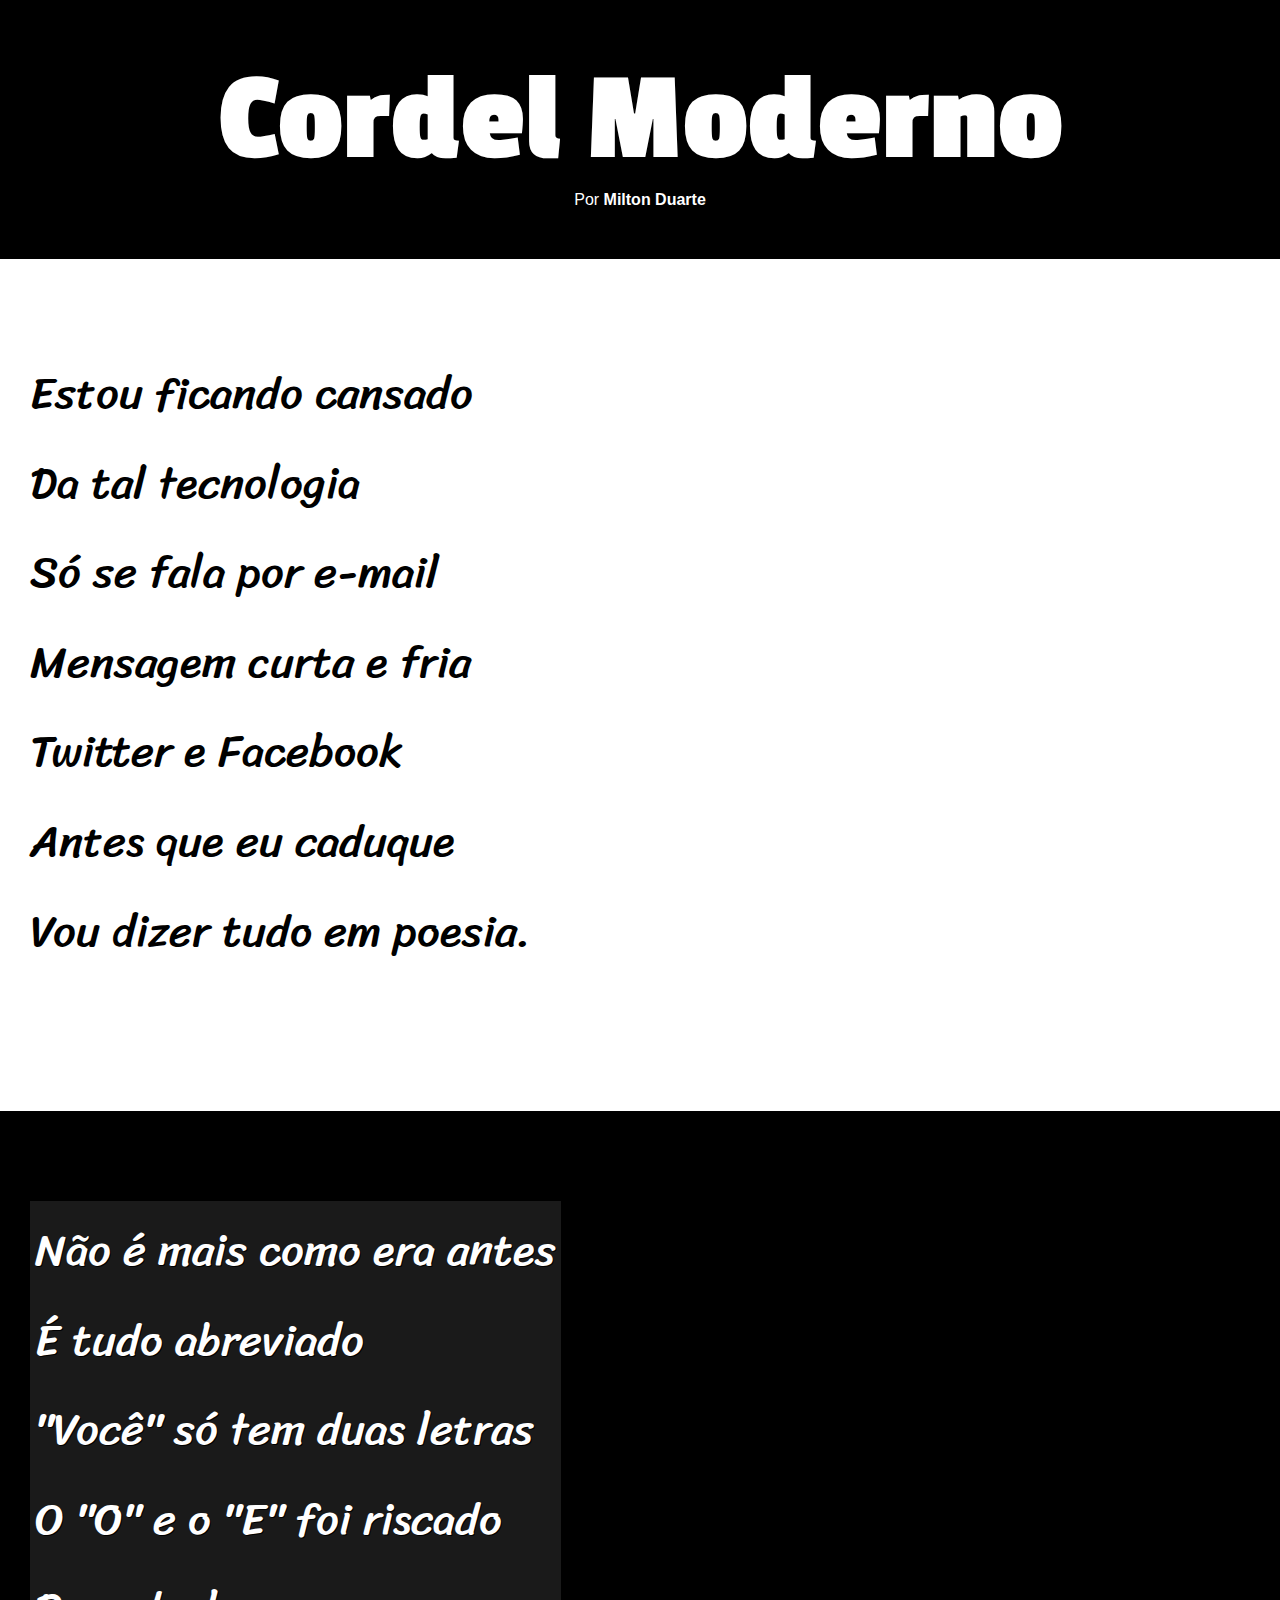
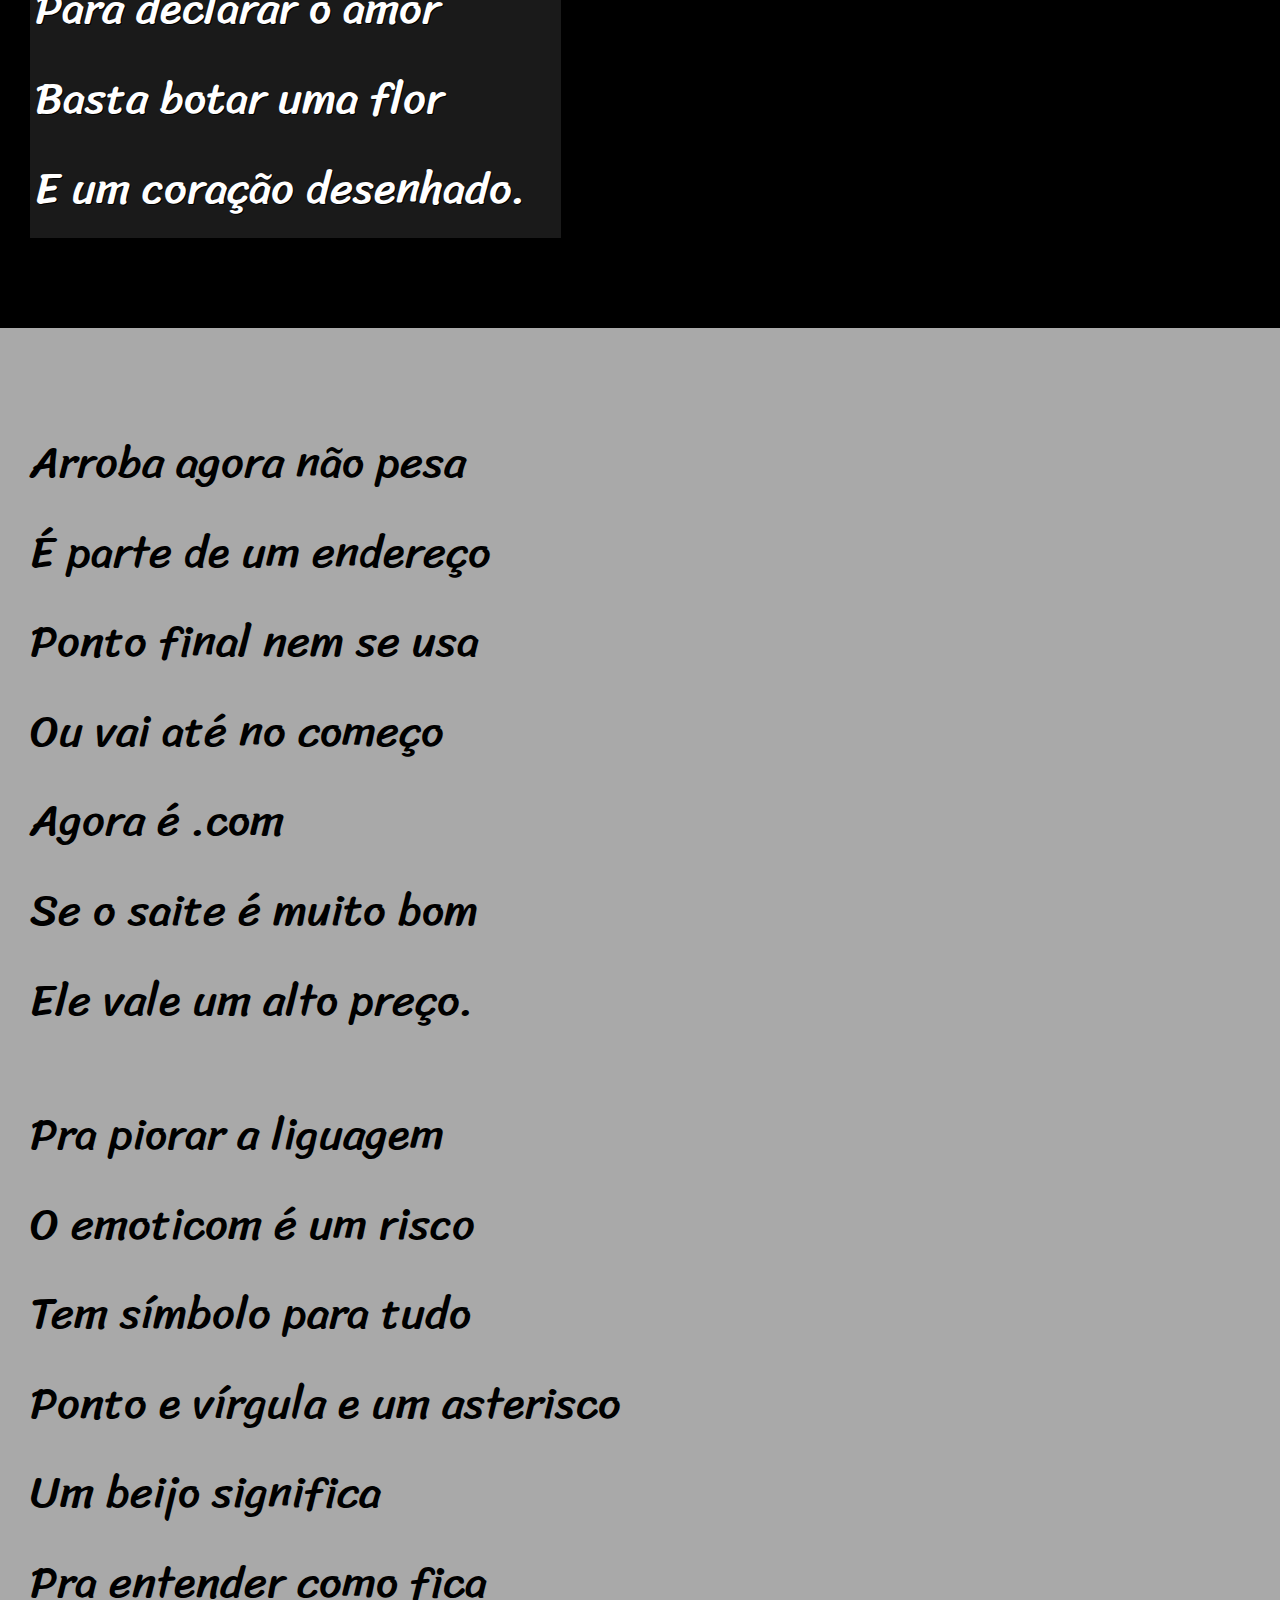
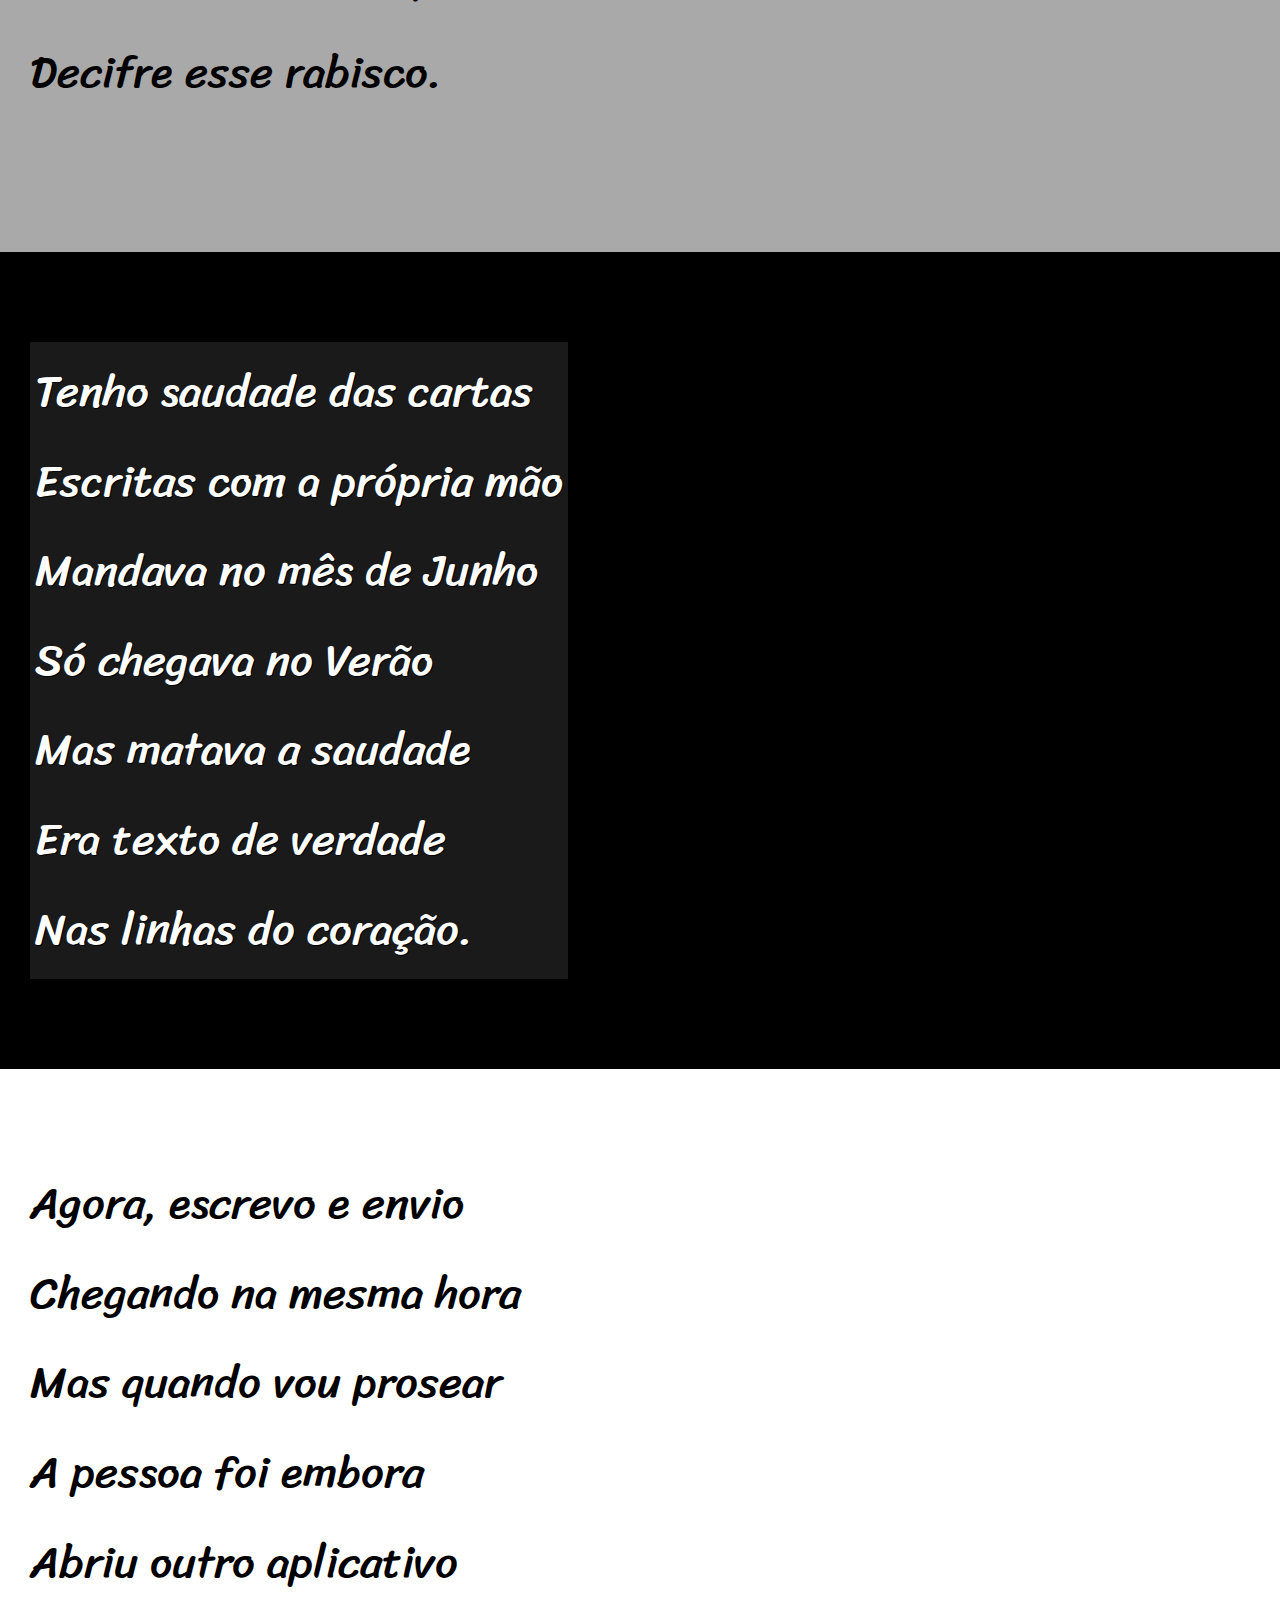
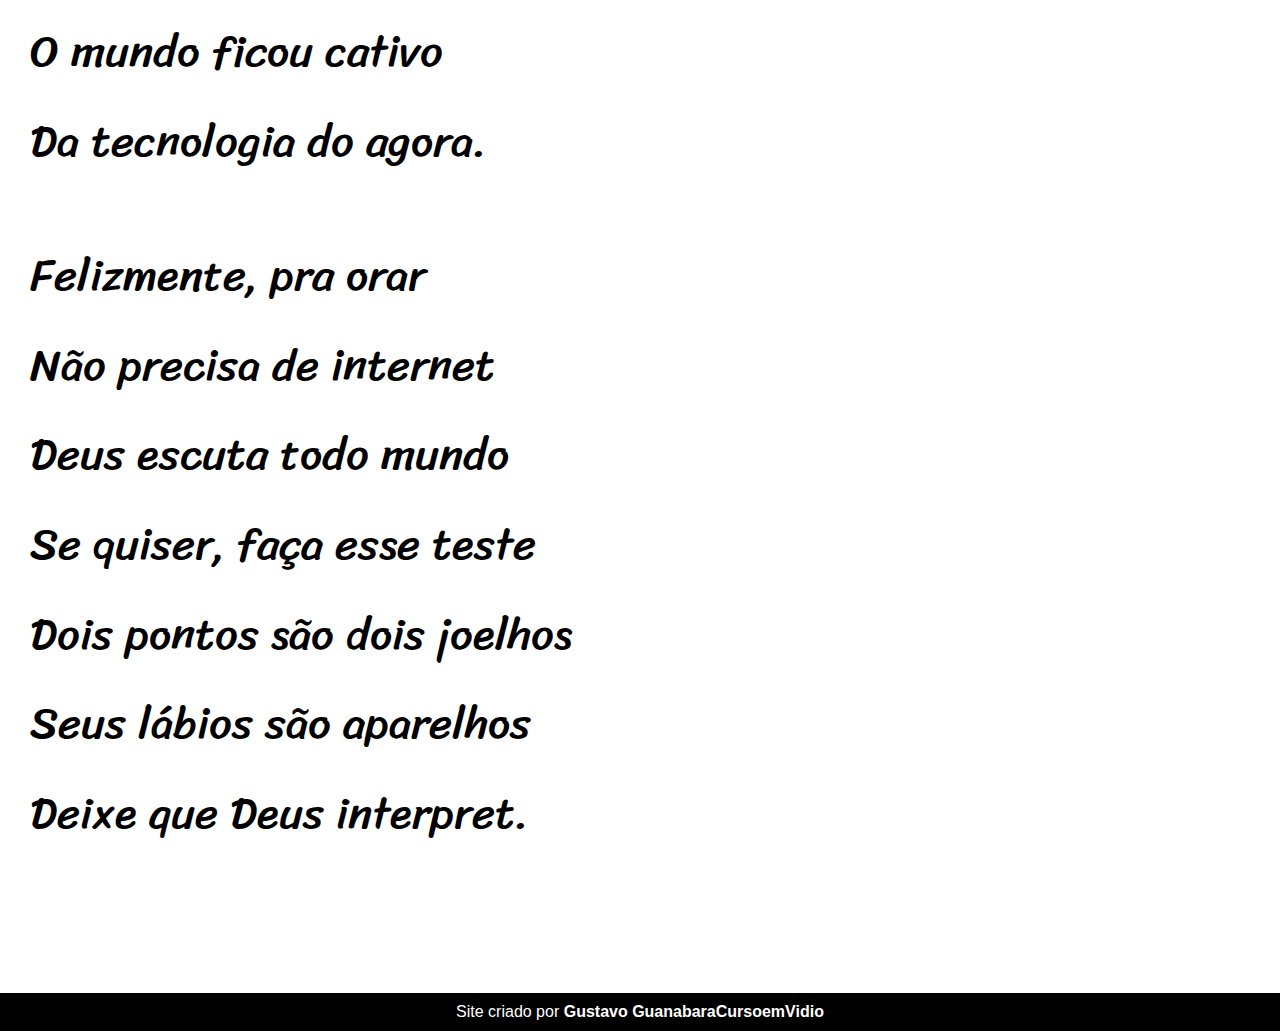
<file: index.html>
<!DOCTYPE html>
<html lang="pt-br">
<head>
    <meta charset="UTF-8">
    <meta name="viewport" content="width=device-width, initial-scale=1.0">
    <title>Cordel Mordeno</title>
    <link rel="stylesheet" href="estilo/style.css">
</head>
<body>
    <header>
        <h1>
            Cordel Moderno
        </h1>
        <p>
            Por<a href="https://www.recantodasletras.com.br/poesias/3186743]" target="_blank"> Milton Duarte</a>
        </p>
    </header>

    <section class="normal">
        <p>
            Estou ficando cansado <br>
            Da tal tecnologia <br>
            Só se fala por e-mail <br>
            Mensagem curta e fria <br>
            Twitter e Facebook <br>
            Antes que eu caduque <br>
            Vou dizer tudo em poesia.
        </p>
    </section>

    <section class="imagem" id="img01">
        <p>
            Não é mais como era antes <br>
            É tudo abreviado <br>
            "Você" só tem duas letras <br>
            O "O" e o "E" foi riscado <br>
            Para declarar o amor <br>
            Basta botar uma flor <br>
            E um coração desenhado.
        </p>
    </section class"normal">

    <section>
        <p>
            Arroba agora não pesa <br>
            É parte de um endereço <br>
            Ponto final nem se usa <br>
            Ou vai até no começo <br>
            Agora é .com <br>
            Se o saite é muito bom <br>
            Ele vale um alto preço.
        </p>

        <p>
            Pra piorar a liguagem <br>
            O emoticom é um risco <br>
            Tem símbolo para tudo <br>
            Ponto e vírgula e um asterisco <br>
            Um beijo significa <br>
            Pra entender como fica <br>
            Decifre esse rabisco.
        </p>
    </section>

    <section class="imagem" id="img02">
        <p>
            Tenho saudade das cartas <br>
            Escritas com a própria mão <br>
            Mandava no mês de Junho <br>
            Só chegava no Verão <br>
            Mas matava a saudade <br>
            Era texto de verdade <br>
            Nas linhas do coração.
        </p>
    </section>

    <section class="normal">
        <p>
            Agora, escrevo e envio <br>
            Chegando na mesma hora <br>
            Mas quando vou prosear <br>
            A pessoa foi embora <br>
            Abriu outro aplicativo <br>
            O mundo ficou cativo <br>
            Da tecnologia do agora.
        </p>

        <p>
            Felizmente, pra orar <br>
            Não precisa de internet <br>
            Deus escuta todo mundo <br>
            Se quiser, faça esse teste <br>
            Dois pontos são dois joelhos <br>
            Seus lábios são aparelhos <br>
            Deixe que Deus interpret.
        </p>
    </section>

    <footer>
        <p> Site criado por <a href="#" target="_blank">Gustavo Guanabara</a><a href="#" target="_blank">CursoemVidio</a></p>
    </footer>
</body>
</html>
</file>
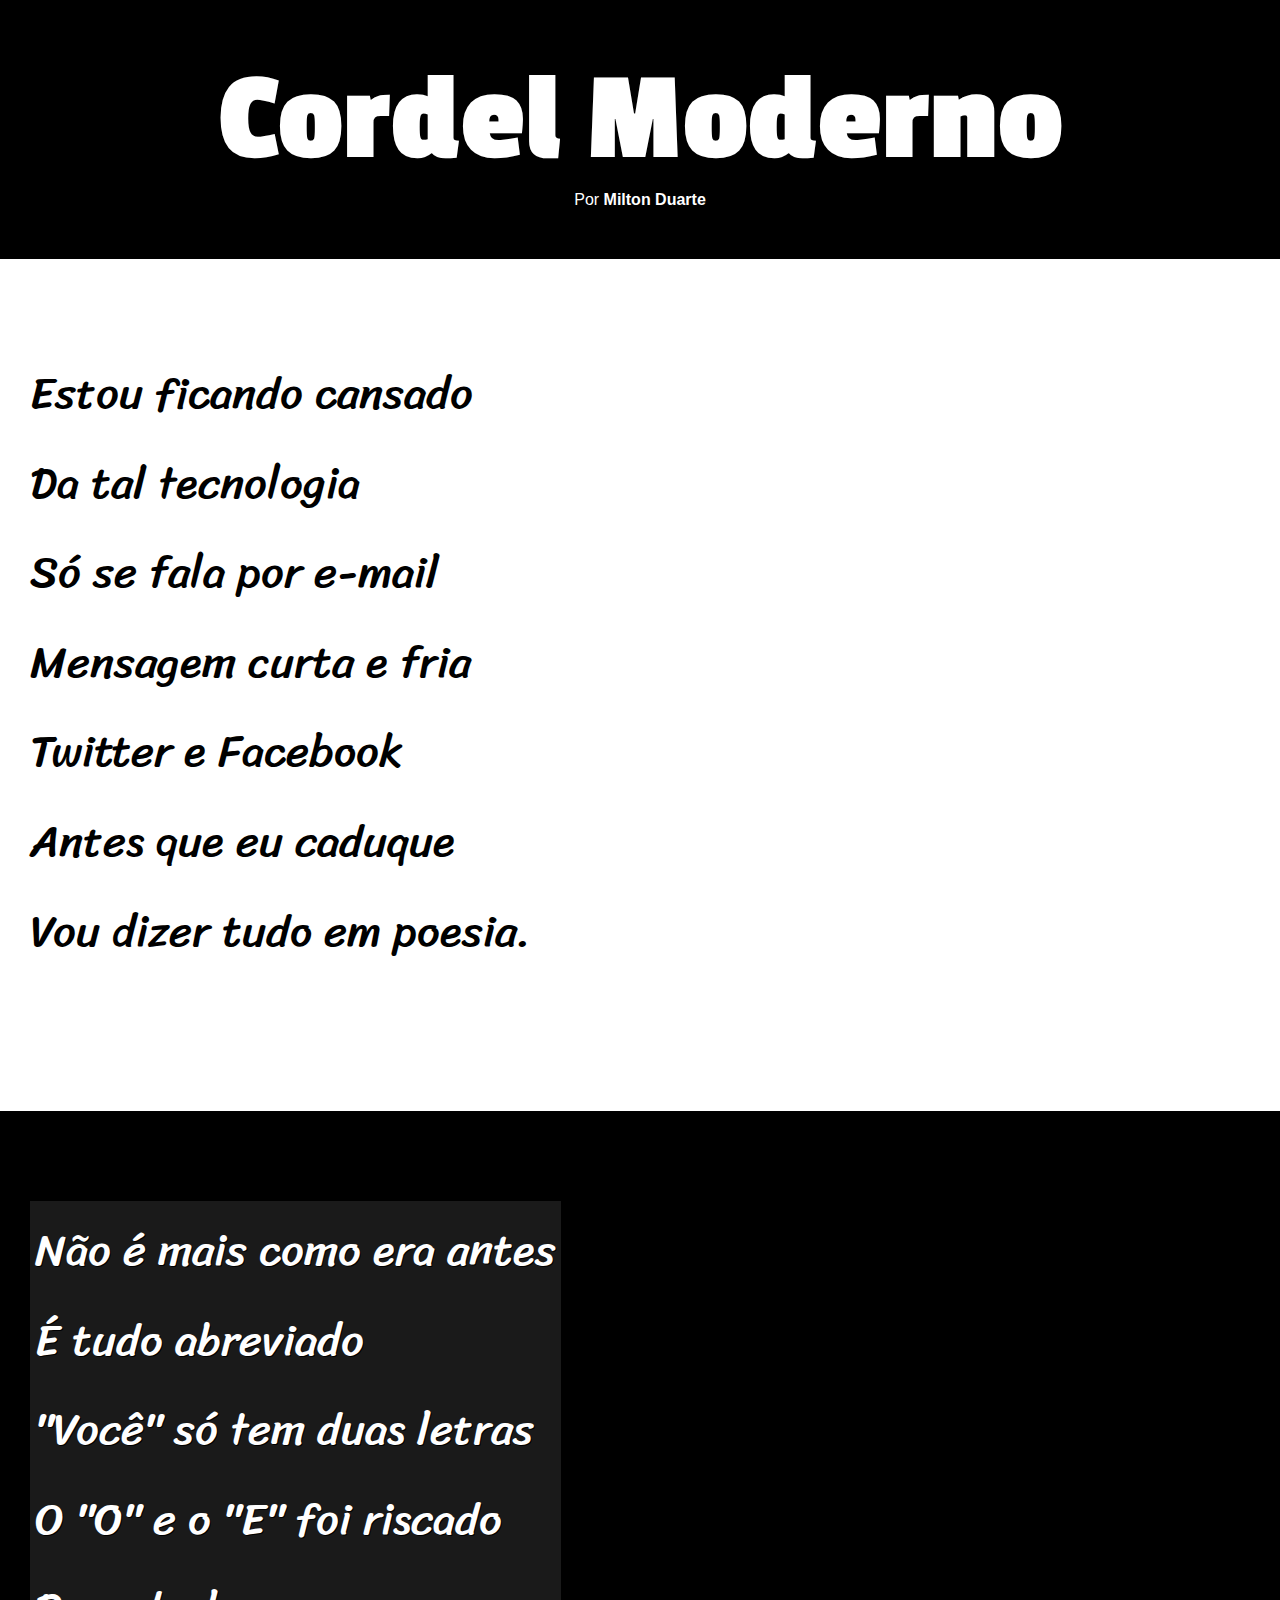
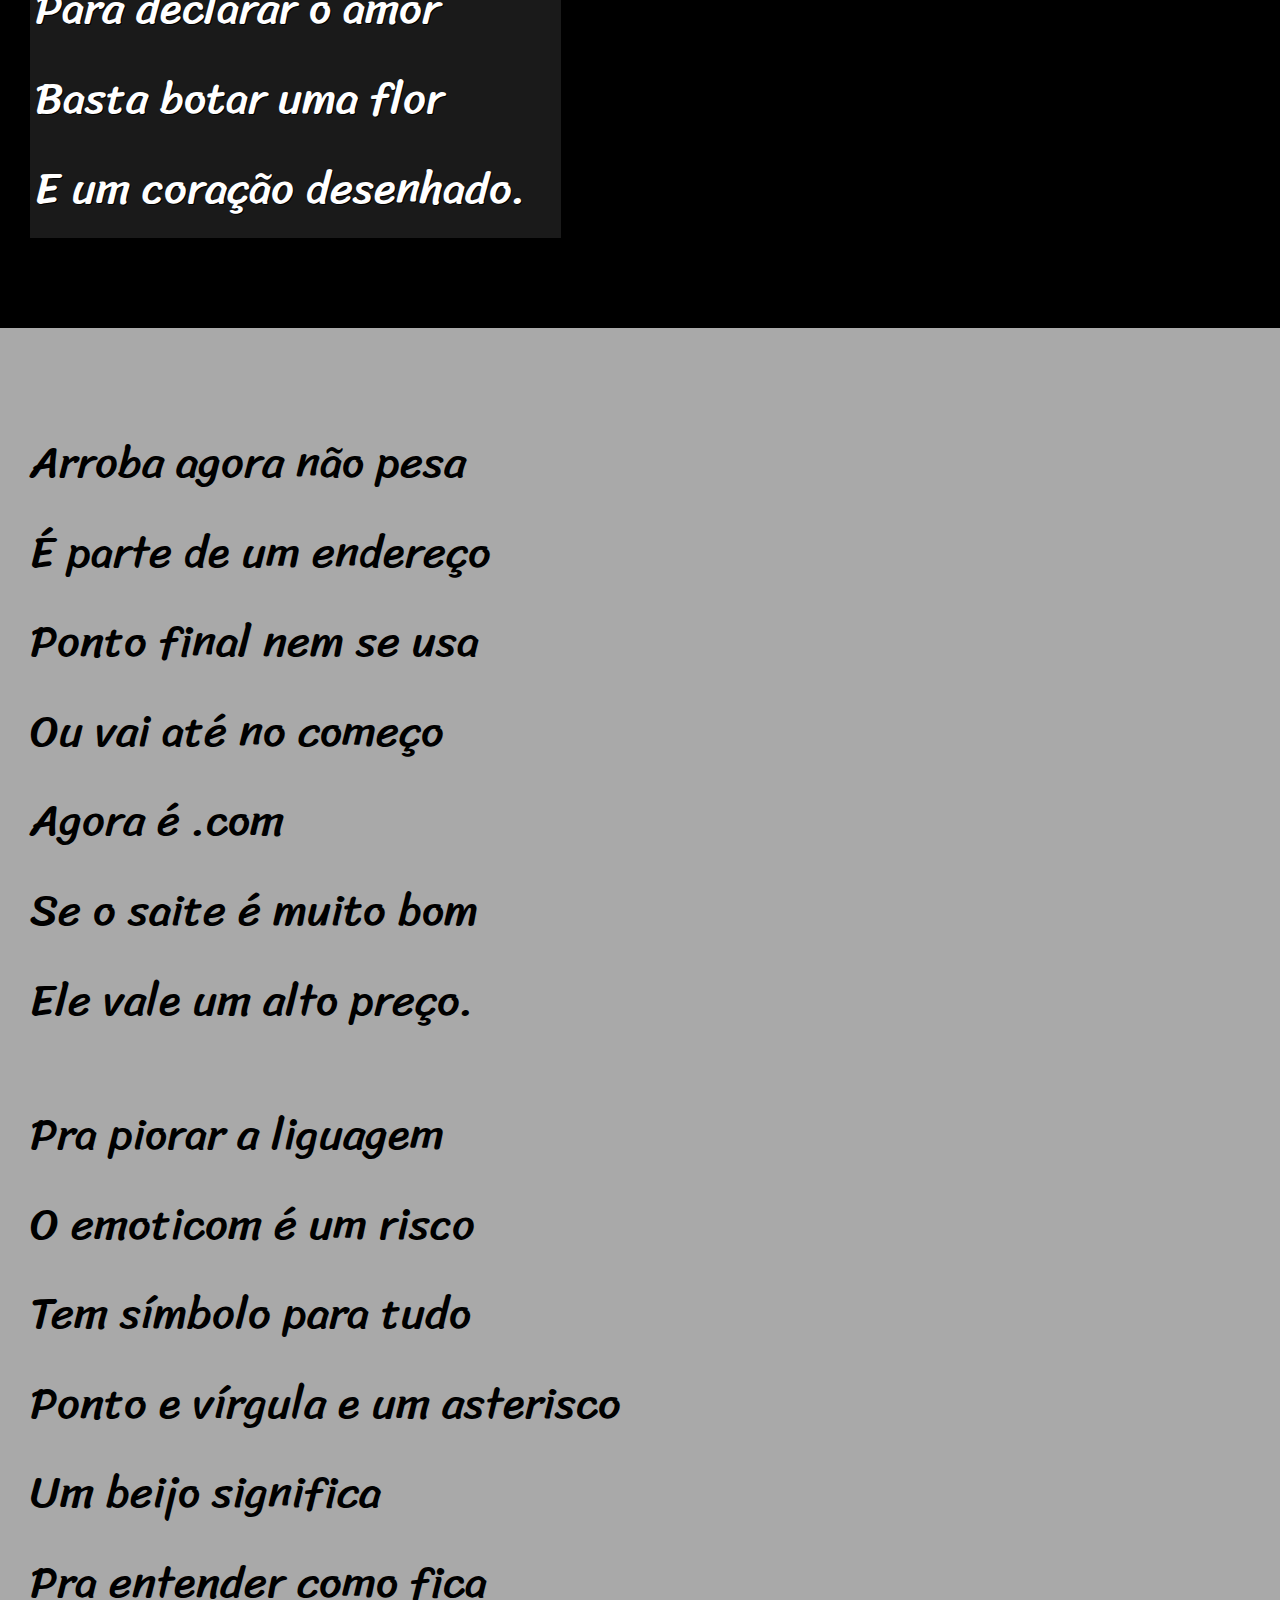
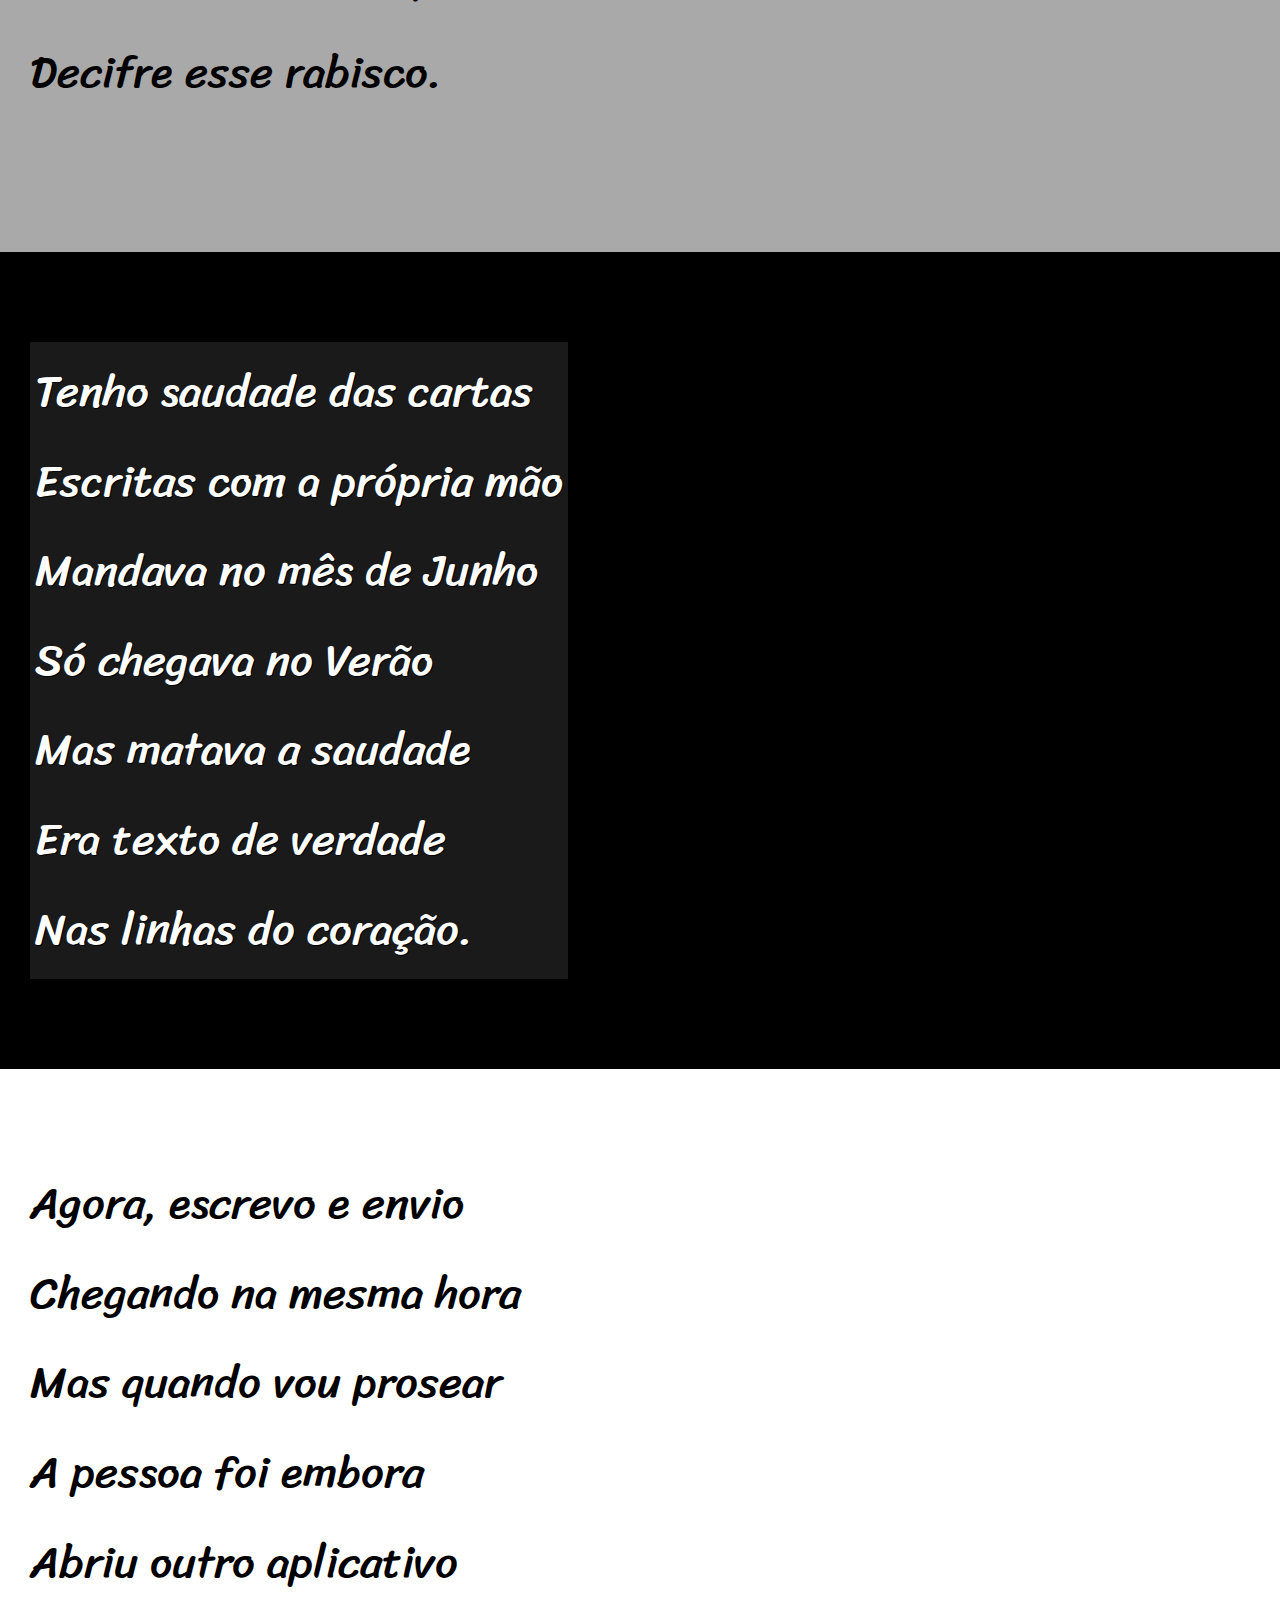
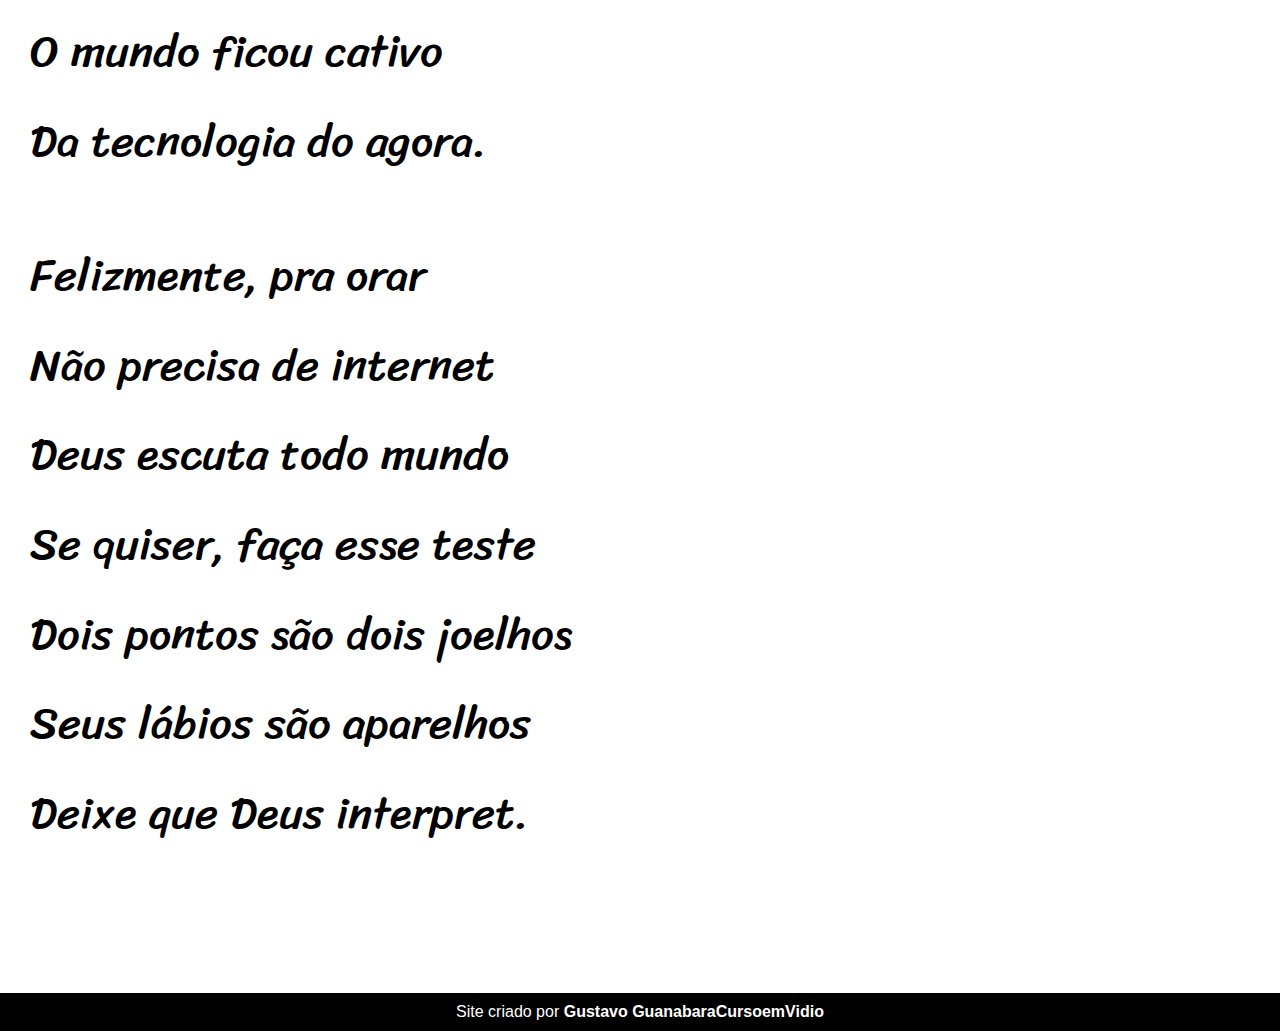
<file: desafio.html>
<!DOCTYPE html>
<html lang="pt-br">
<head>
    <meta charset="UTF-8">
    <meta name="viewport" content="width=device-width, initial-scale=1.0">
    <title>Cordel Mordeno</title>
    <link rel="stylesheet" href="estilo/style.css">
</head>
<body>
    <header>
        <h1>
            Cordel Moderno
        </h1>
        <p>
            Por<a href="https://www.recantodasletras.com.br/poesias/3186743]" target="_blank"> Milton Duarte</a>
        </p>
    </header>

    <section class="normal">
        <p>
            Estou ficando cansado <br>
            Da tal tecnologia <br>
            Só se fala por e-mail <br>
            Mensagem curta e fria <br>
            Twitter e Facebook <br>
            Antes que eu caduque <br>
            Vou dizer tudo em poesia.
        </p>
    </section>

    <section class="imagem" id="img01">
        <p>
            Não é mais como era antes <br>
            É tudo abreviado <br>
            "Você" só tem duas letras <br>
            O "O" e o "E" foi riscado <br>
            Para declarar o amor <br>
            Basta botar uma flor <br>
            E um coração desenhado.
        </p>
    </section class"normal">

    <section>
        <p>
            Arroba agora não pesa <br>
            É parte de um endereço <br>
            Ponto final nem se usa <br>
            Ou vai até no começo <br>
            Agora é .com <br>
            Se o saite é muito bom <br>
            Ele vale um alto preço.
        </p>

        <p>
            Pra piorar a liguagem <br>
            O emoticom é um risco <br>
            Tem símbolo para tudo <br>
            Ponto e vírgula e um asterisco <br>
            Um beijo significa <br>
            Pra entender como fica <br>
            Decifre esse rabisco.
        </p>
    </section>

    <section class="imagem" id="img02">
        <p>
            Tenho saudade das cartas <br>
            Escritas com a própria mão <br>
            Mandava no mês de Junho <br>
            Só chegava no Verão <br>
            Mas matava a saudade <br>
            Era texto de verdade <br>
            Nas linhas do coração.
        </p>
    </section>

    <section class="normal">
        <p>
            Agora, escrevo e envio <br>
            Chegando na mesma hora <br>
            Mas quando vou prosear <br>
            A pessoa foi embora <br>
            Abriu outro aplicativo <br>
            O mundo ficou cativo <br>
            Da tecnologia do agora.
        </p>

        <p>
            Felizmente, pra orar <br>
            Não precisa de internet <br>
            Deus escuta todo mundo <br>
            Se quiser, faça esse teste <br>
            Dois pontos são dois joelhos <br>
            Seus lábios são aparelhos <br>
            Deixe que Deus interpret.
        </p>
    </section>

    <footer>
        <p> Site criado por <a href="#" target="_blank">Gustavo Guanabara</a><a href="#" target="_blank">CursoemVidio</a></p>
    </footer>
</body>
</html>
</file>
<file: estilo/style.css>
@charset "UTF-8";

@import url('https://fonts.googleapis.com/css2?family=Passion+One:wght@400;700;900&display=swap');

@import url('https://fonts.googleapis.com/css3?family=Sriracha&display=swap');

:root {
    --fonte1: Verdana, Geneva, Tahoma, sans-serif;
    --fonte2: 'Passion One', cursive;
    --fonte3: 'Sriracha', cursive;
}

* {
   margin: 0px;
   padding: 0px;
    font-size: 1em;
}

html, body {
    min-height: 100vh;
    background-color: darkgray;
    font-family: var(--fonte1);
}

header {
    background-color: black;
    color: white;
    text-align: center;
}

header > h1 {
    padding-top: 50px;
    text-variant: uppercase;
    font-family: var(--fonte2);
    font-size: 10vw;
}

header > p {
    padding-bottom: 50px;
}

header a, footer a {
    color: white;
    text-decoration: none;
    font-weight: bolder;
}

header a:hover, footer a:hover {
    text-decoration: underline;
}

section {
    padding-top: 10vh;
    padding-bottom: 10vh;
    line-height: 2em;
    padding-left: 30px;
    font-family: var(--fonte3);
    font-size: 3.5vw;
}

section > p {
    padding-bottom: 1em;
}

section.normal {
    background-color: white;
    color: black;
}

section.imagem {
    background-color: black;
    color: white;
    box-shadow: inset 6px 6px 13px 0px rgba(0, 0, 0, 0.5);
    background-size: cover;
    background-attachment: fixed;
}

section.imagem > P {
    display: inline-block;
    padding: 5px;
    background-color: rgba(51, 51, 51, 0.5);
    text-shadow: 1px 1px 0px black;
}

#img01 {
    background-image: url('../imagens/background001.jpg');
    background-position: right center;
}

#img02 {
    background-image: url('../imagens/background002.jpg');
}

footer {
    background-color: black;
    color: white;
    text-align: center;
    padding: 10px;
}
</file>
